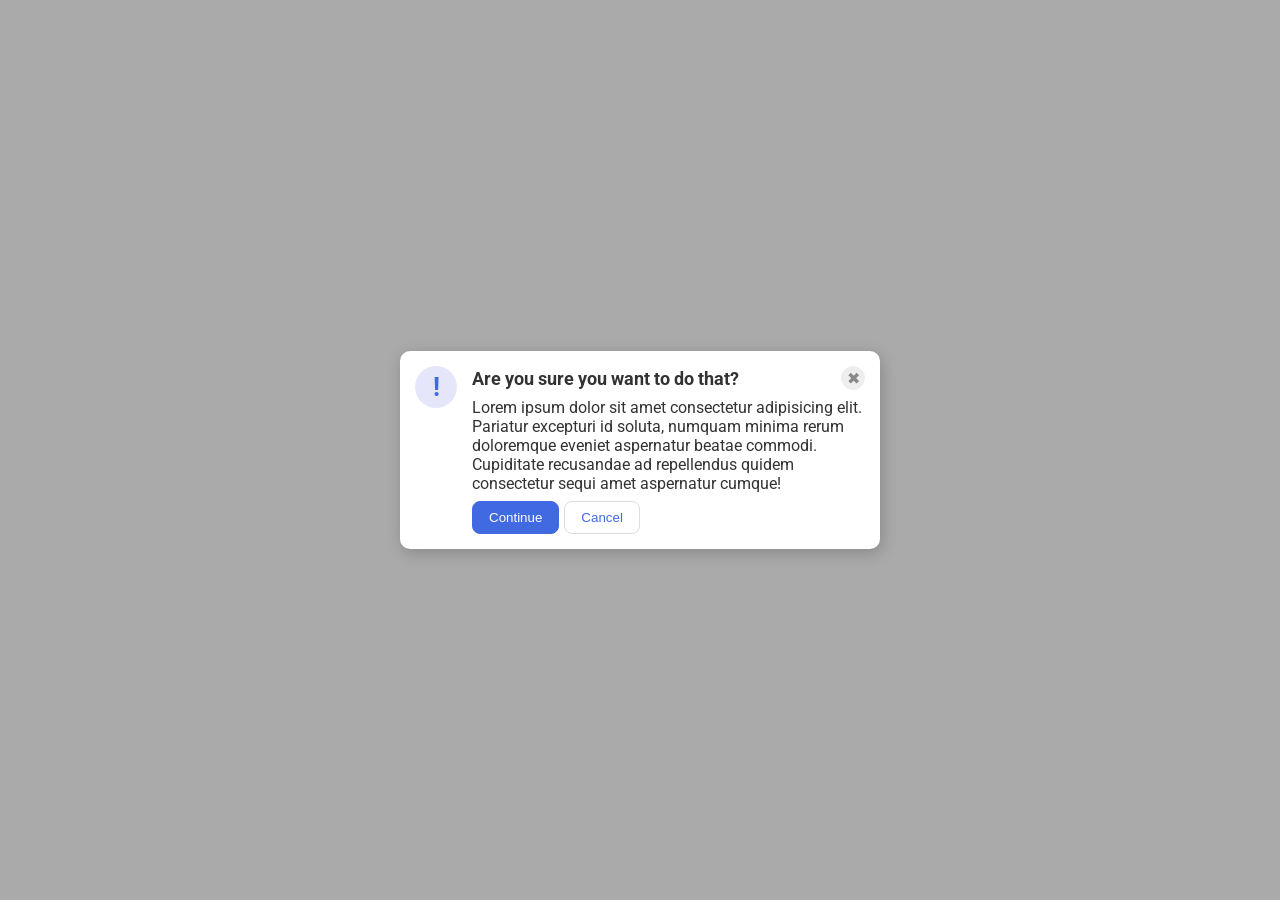
<file: foundations/flex/05-flex-modal/index.html>
<!DOCTYPE html>
<html lang="en">
  <head>
    <meta charset="UTF-8">
    <meta http-equiv="X-UA-Compatible" content="IE=edge">
    <meta name="viewport" content="width=device-width, initial-scale=1.0">
    <link rel="stylesheet" href="style.css">
    <title>Modal</title>
  </head>
  <body>
    <div class="modal">
      <div class="icon">!</div>

      <div class="modal-content-box">

        <div class="title-and-close-button">
          <div class="header">Are you sure you want to do that?</div>
          <button class="close-button">✖</button>
        </div>

        <div class="text">Lorem ipsum dolor sit amet consectetur adipisicing elit. Pariatur excepturi id soluta, numquam minima rerum doloremque eveniet aspernatur beatae commodi. Cupiditate recusandae ad repellendus quidem consectetur sequi amet aspernatur cumque!</div>

        <div class="buttons-box">
          <button class="continue">Continue</button>
          <button class="cancel">Cancel</button>
        </div>
      </div>

    </div>
  </body>
</html>
</file>
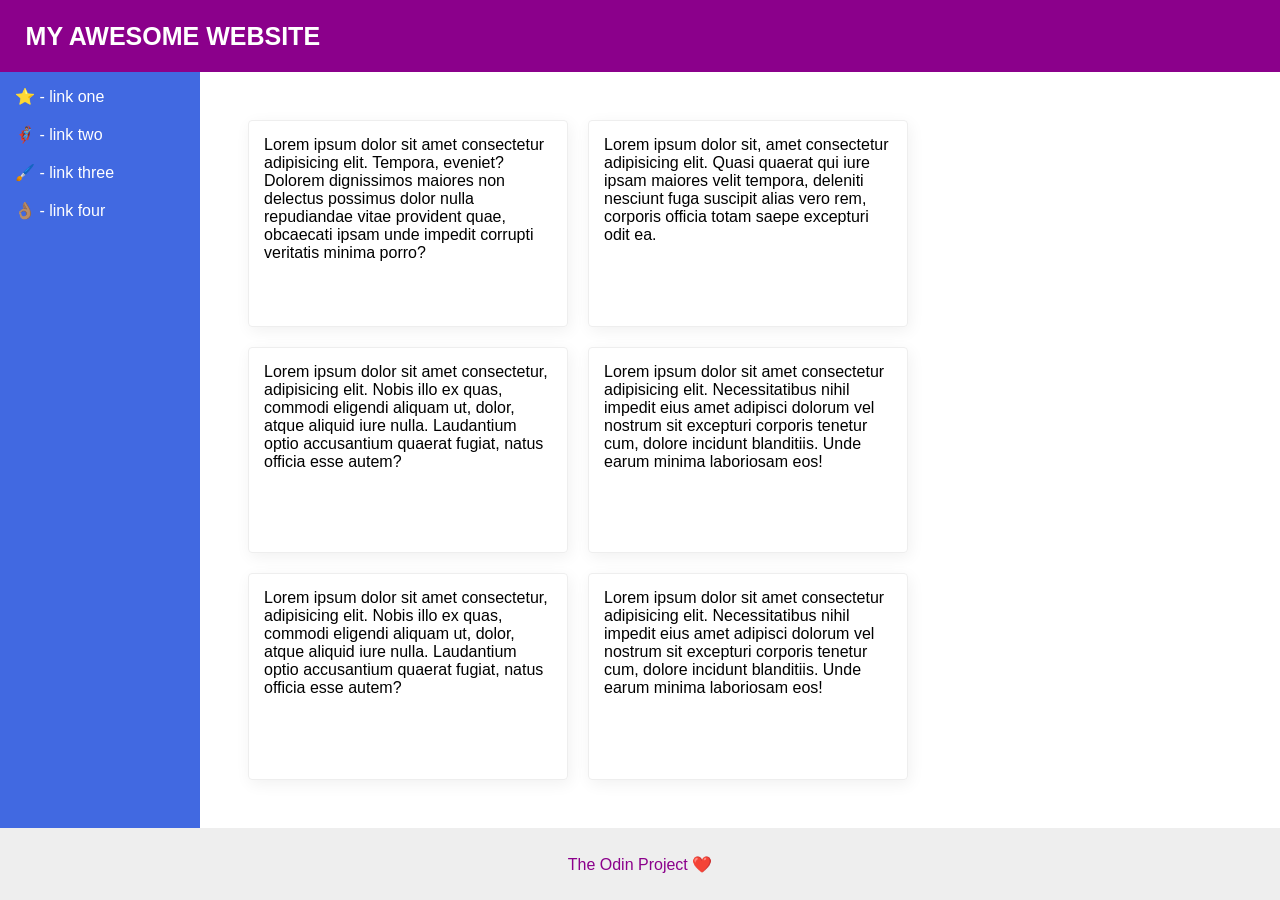
<file: foundations/flex/07-flex-layout-2/index.html>
<!DOCTYPE html>
<html lang="en">
  <head>
    <meta charset="UTF-8">
    <meta http-equiv="X-UA-Compatible" content="IE=edge">
    <meta name="viewport" content="width=device-width, initial-scale=1.0">
    <title>The Holy Grail</title>
    <link rel="stylesheet" href="style.css">
  </head>
  <body>
    <div class="header">
      <p>MY AWESOME WEBSITE</p>
    </div>
    
    <div class="content">
      <div class="sidebar">
        <ul>
          <li><a href="#">⭐ - link one</a></li>
          <li><a href="#">🦸🏽‍♂️ - link two</a></li>
          <li><a href="#">🖌️ - link three</a></li>
          <li><a href="#">👌🏽 - link four</a></li>
        </ul>
      </div>
      
      <div class="cards-box">
        <div class="card">Lorem ipsum dolor sit amet consectetur adipisicing elit. Tempora, eveniet? Dolorem dignissimos maiores non delectus possimus dolor nulla repudiandae vitae provident quae, obcaecati ipsam unde impedit corrupti veritatis minima porro?</div>
        <div class="card">Lorem ipsum dolor sit, amet consectetur adipisicing elit. Quasi quaerat qui iure ipsam maiores velit tempora, deleniti nesciunt fuga suscipit alias vero rem, corporis officia totam saepe excepturi odit ea.</div>
        <div class="card">Lorem ipsum dolor sit amet consectetur, adipisicing elit. Nobis illo ex quas, commodi eligendi aliquam ut, dolor, atque aliquid iure nulla. Laudantium optio accusantium quaerat fugiat, natus officia esse autem?</div>
        <div class="card">Lorem ipsum dolor sit amet consectetur adipisicing elit. Necessitatibus nihil impedit eius amet adipisci dolorum vel nostrum sit excepturi corporis tenetur cum, dolore incidunt blanditiis. Unde earum minima laboriosam eos!</div>
        <div class="card">Lorem ipsum dolor sit amet consectetur, adipisicing elit. Nobis illo ex quas, commodi eligendi aliquam ut, dolor, atque aliquid iure nulla. Laudantium optio accusantium quaerat fugiat, natus officia esse autem?</div>
        <div class="card">Lorem ipsum dolor sit amet consectetur adipisicing elit. Necessitatibus nihil impedit eius amet adipisci dolorum vel nostrum sit excepturi corporis tenetur cum, dolore incidunt blanditiis. Unde earum minima laboriosam eos!</div>
      </div>
    </div>

    <div class="footer">
      The Odin Project ❤️
    </div>
  </body>
</html>
</file>
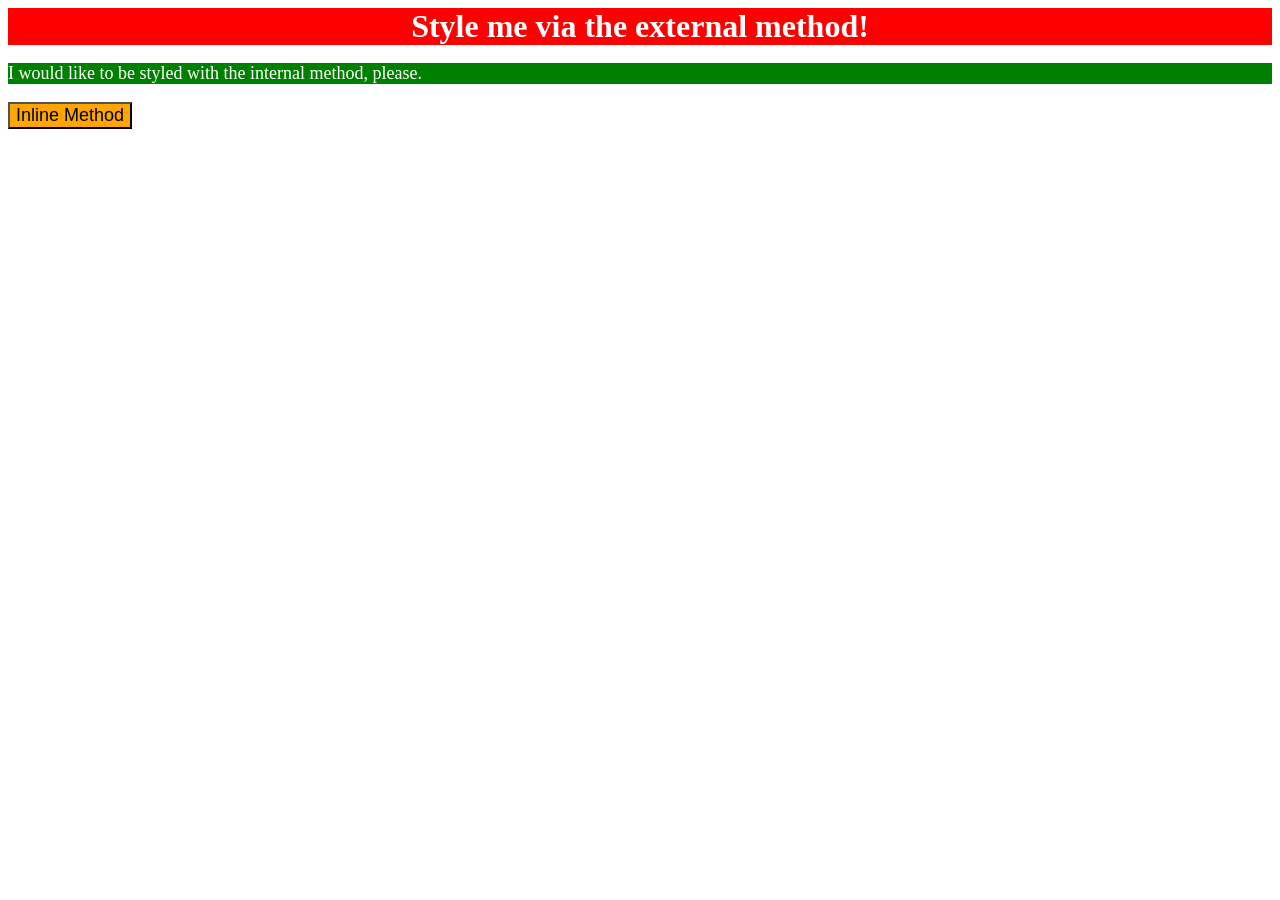
<file: foundations/intro-to-css/01-css-methods/index.html>
<!DOCTYPE html>
<html lang="en">
  <head>
    <meta charset="UTF-8">
    <meta http-equiv="X-UA-Compatible" content="IE=edge">
    <meta name="viewport" content="width=device-width, initial-scale=1.0">
    <link rel="stylesheet" href="./style.css">
    <title>Methods for Adding CSS</title>
    <style>
      p {
        background-color: green;
        color: white;
        font-size: 18px;
      }
    </style>
  </head>
  <body>
    <div>Style me via the external method!</div>
    <p>I would like to be styled with the internal method, please.</p>
    <button style="background-color: orange; font-size: 18px;">Inline Method</button>
  </body>
</html>
</file>
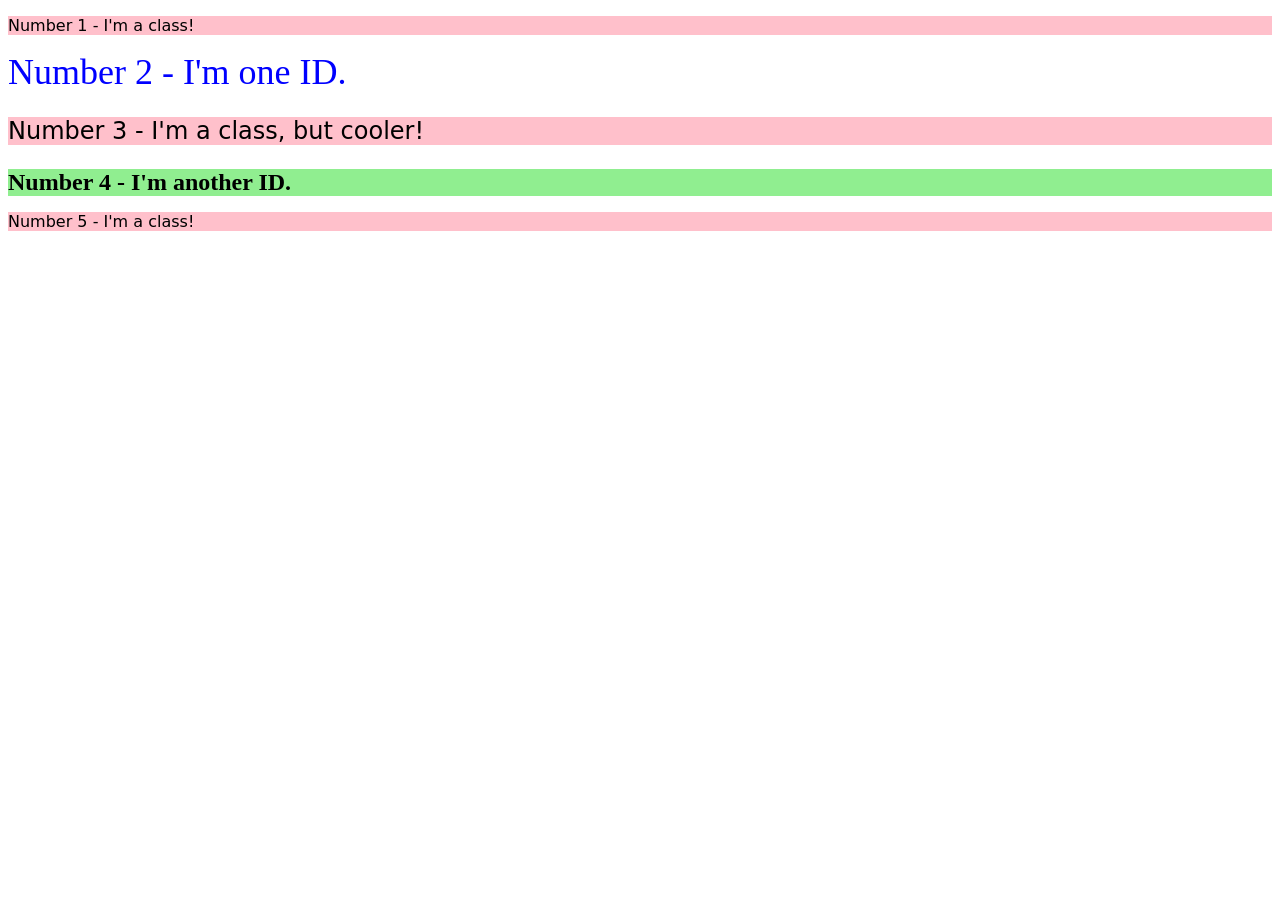
<file: foundations/intro-to-css/02-class-id-selectors/index.html>
<!DOCTYPE html>
<html lang="en">
  <head>
    <meta charset="UTF-8">
    <meta http-equiv="X-UA-Compatible" content="IE=edge">
    <meta name="viewport" content="width=device-width, initial-scale=1.0">
    <title>Class and ID Selectors</title>
    <link rel="stylesheet" href="style.css">
  </head>
  <body>
    <p>Number 1 - I'm a class!</p>
    <div id="number-two">Number 2 - I'm one ID.</div>
    <p class="medium-font">Number 3 - I'm a class, but cooler!</p>
    <div class="medium-font fourth-elem">Number 4 - I'm another ID.</div>
    <p>Number 5 - I'm a class!</p>
  </body>
</html>
</file>
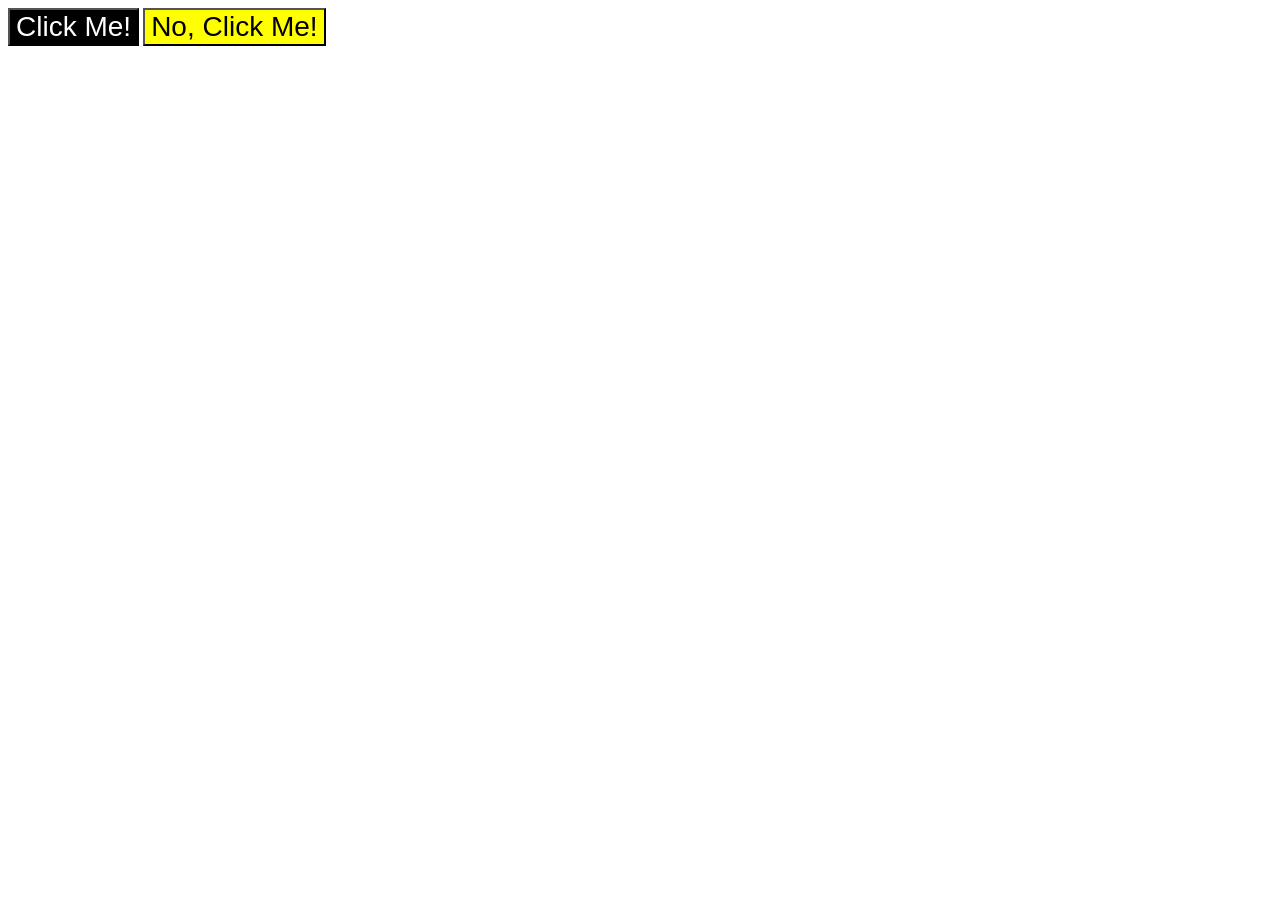
<file: foundations/intro-to-css/03-grouping-selectors/index.html>
<!DOCTYPE html>
<html lang="en">
  <head>
    <meta charset="UTF-8">
    <meta http-equiv="X-UA-Compatible" content="IE=edge">
    <meta name="viewport" content="width=device-width, initial-scale=1.0">
    <title>Grouping Selectors</title>
    <link rel="stylesheet" href="style.css">
  </head>
  <body>
    <button class="click-btn">Click Me!</button>
    <button class="no-click-btn">No, Click Me!</button>
  </body>
</html>
</file>
<file: foundations/flex/05-flex-modal/style.css>
@import url('https://fonts.googleapis.com/css2?family=Roboto:wght@400;700&display=swap');

* {
  margin: 0;
  padding: 0;
  box-sizing: border-box;
}

html, body {
  height: 100%;
}

body {
  font-family: Roboto, sans-serif;
  margin: 0;
  background: #aaa;
  color: #333;
  /* I'll give you this one for free lol */
  display: flex;
  align-items: center;
  justify-content: center;
}

.modal {
  background: white;
  width: 480px;
  border-radius: 10px;
  box-shadow: 2px 4px 16px rgba(0,0,0,.2);
  display: flex;
  padding: 15px;
  gap: 15px;
}

.icon {
  color: royalblue;
  font-size: 26px;
  font-weight: 700;
  background: lavender;
  width: 42px;
  height: 42px;
  border-radius: 50%;
  display: flex;
  align-items: center;
  justify-content: center;
  flex-shrink: 0;
}

.close-button {
  background: #eee;
  border-radius: 50%;
  color: #888;
  font-weight: 400;
  font-size: 16px;
  height: 24px;
  width: 24px;
  display: flex;
  align-items: center;
  justify-content: center;
  border: 1px solid #eee;
  padding: 0;
  margin-left: auto;
}

button {
  cursor: pointer;
  padding: 8px 16px;
  border-radius: 8px;
}

button.continue {
  background: royalblue;
  border: 1px solid royalblue;
  color: white;
}

button.cancel {
  background: white;
  border: 1px solid #ddd;
  color: royalblue;
}

.modal-content-box {
  display: flex;
  flex-direction: column;
  gap: 8px;
}

.title-and-close-button {
  display: flex;
  align-items: center;
}

.buttons-box {
  display: flex;
  gap: 5px;
}

.header {
  font-weight: bold;
  font-size: 18px;
}
</file>
<file: foundations/flex/07-flex-layout-2/style.css>
* {
  margin: 0;
  padding: 0;
  box-sizing: border-box;
}

body {
  font-family: -apple-system, BlinkMacSystemFont, 'Segoe UI', Roboto, Oxygen, Ubuntu, Cantarell, 'Open Sans', 'Helvetica Neue', sans-serif;
  margin: 0;
  min-height: 100vh;
  height: fit-content;
  display: flex;
  flex-direction: column;
}

.header {
  height: 72px;
  background: darkmagenta;
  color: white;
  display: flex;
  align-items: center;
  padding-left: 2%;
  font-weight: 900;
  font-size: 25px;
}

.footer {
  height: 72px;
  background: #eee;
  color: darkmagenta;
  display: flex;
  justify-content: center;
  align-items: center;
}

.sidebar {
  width: 300px;
  background: royalblue;
  box-sizing: border-box;
}

.card {
  border: 1px solid #eee;
  box-shadow: 2px 4px 16px rgba(0,0,0,.06);
  border-radius: 4px;
}


/* My solution */

.content {
  display: flex;
  flex-grow: 1;
  flex: auto;
}

.sidebar {
  width: 200px;
  flex-shrink: 0;
  padding: 15px;
}

.sidebar ul {
  display: flex;
  flex-direction: column;
  gap: 19px;
  list-style: none;
}

a {
  text-decoration: none;
  color: white;
}

.cards-box {
  display: flex;
  flex-wrap: wrap;
  padding: 48px;
  gap: 20px;
}

.card {
  width: 320px;
  padding: 15px;
  align-self: stretch;
  min-height: 180px;
}
</file>
<file: foundations/intro-to-css/01-css-methods/style.css>
div {
    background-color: red;
    color: white;
    font-size: 32px;
    text-align: center;
    font-weight: bold;
}
</file>
<file: foundations/intro-to-css/02-class-id-selectors/style.css>
/* Add CSS Styling */
p {
    background-color: pink;
    font-family: Verdana, DejaVu Sans, sans-serif;
}

#number-two {
    color: blue;
    font-size: 36px;
}

.medium-font {
    font-size: 24px;
}

.fourth-elem {
    background-color: lightgreen;
    font-weight: 700;
}
</file>
<file: foundations/intro-to-css/03-grouping-selectors/style.css>
/* Add CSS Styling */

.click-btn {
    background-color: black;
    color: white;
}

.no-click-btn {
    background-color: yellow;
}

.click-btn, .no-click-btn {
    font-size: 28px;
    font-family: Helvetica, Times New Roman, sans-serif;
}
</file>
